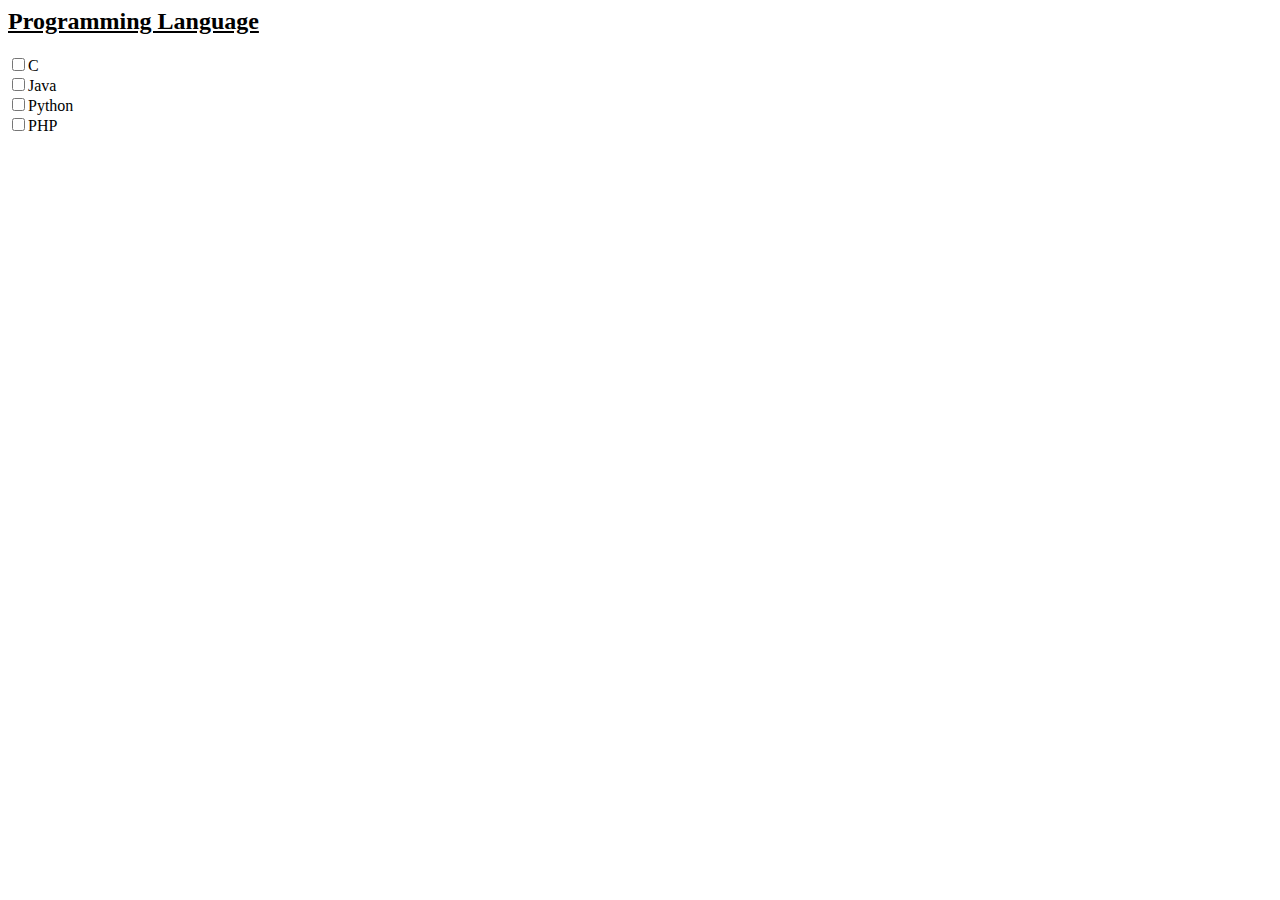
<file: checkbox.html>
<html>
<head>
<title>checkbox</title>
</head>
<body>
<form>
<h2><U>Programming Language</U></h2>
<input type="checkbox" name="program" value="C">C<br>
<input type="checkbox" name="program" value="Java">Java<br>
<input type="checkbox" name="program" value="Python">Python<br>
<input type="checkbox" name="program" value="PHP">PHP<br>
</form>
</body>
</html>
</file>
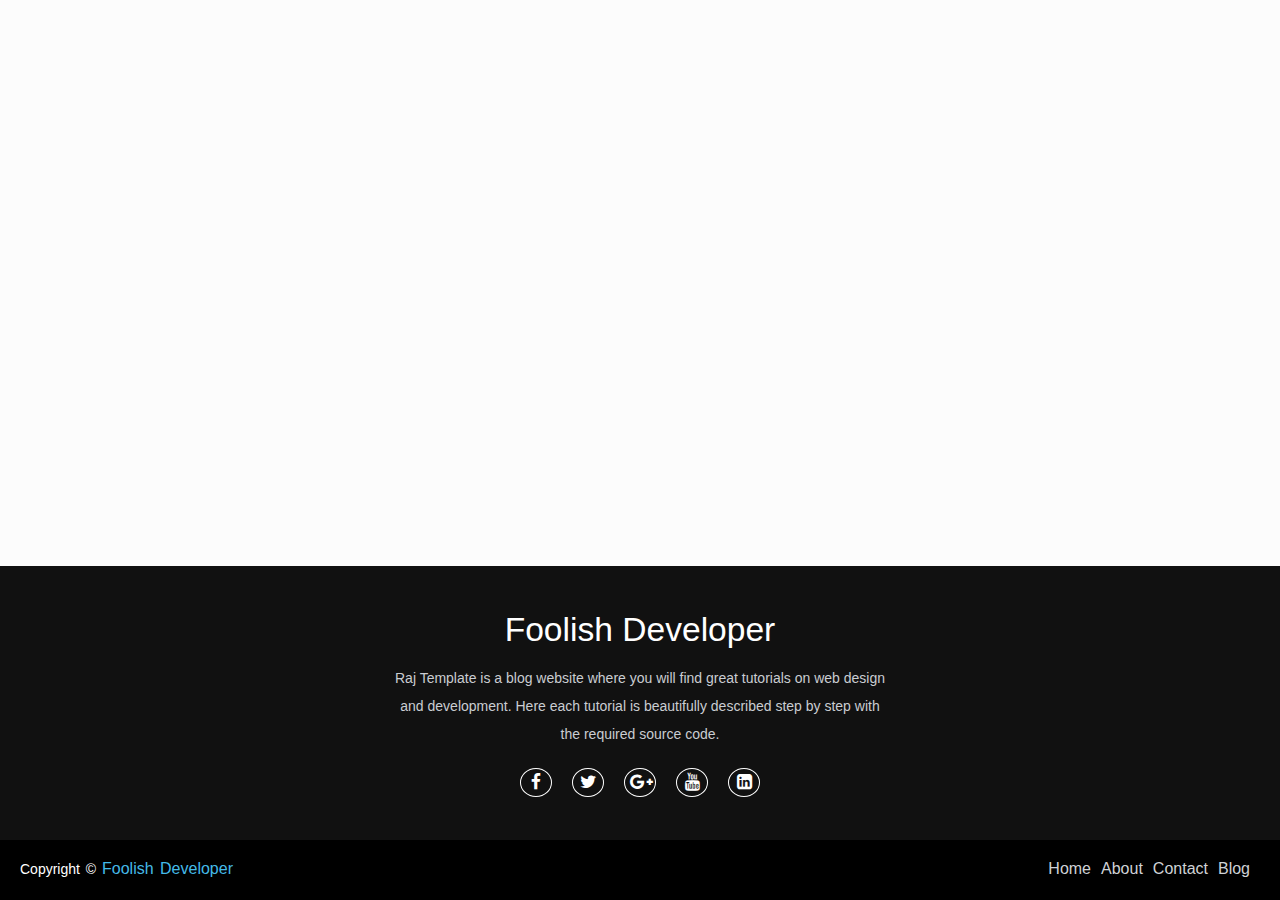
<file: footer.html>
<!DOCTYPE html>
<html lang="en">
<head>
    <meta charset="UTF-8">
    <meta name="viewport" content="width=device-width, initial-scale=1.0">
    <title>responsive footer design codepen</title>

    <link rel="stylesheet" href="https://stackpath.bootstrapcdn.com/font-awesome/4.7.0/css/font-awesome.min.css">
    <style media="screen">
      *{
    margin: 0;
    padding: 0;
    box-sizing: border-box;
}
body{
    background: #fcfcfc;
    font-family: sans-serif;
}
footer{
    position: absolute;
    bottom: 0;
    left: 0;
    right: 0;
    background: #111;
    height: auto;
    width: 100vw;

    padding-top: 40px;
    color: #fff;
}
.footer-content{
    display: flex;
    align-items: center;
    justify-content: center;
    flex-direction: column;
    text-align: center;
}
.footer-content h3{
    font-size: 2.1rem;
    font-weight: 500;
    text-transform: capitalize;
    line-height: 3rem;
}
.footer-content p{
    max-width: 500px;
    margin: 10px auto;
    line-height: 28px;
    font-size: 14px;
    color: #cacdd2;
}
.socials{
    list-style: none;
    display: flex;
    align-items: center;
    justify-content: center;
    margin: 1rem 0 3rem 0;
}
.socials li{
    margin: 0 10px;
}
.socials a{
    text-decoration: none;
    color: #fff;
    border: 1.1px solid white;
    padding: 5px;

    border-radius: 50%;

}
.socials a i{
    font-size: 1.1rem;
    width: 20px;


    transition: color .4s ease;

}
.socials a:hover i{
    color: aqua;
}

.footer-bottom{
    background: #000;
    width: 100vw;
    padding: 20px;
padding-bottom: 40px;
    text-align: center;
}
.footer-bottom p{
float: left;
    font-size: 14px;
    word-spacing: 2px;
    text-transform: capitalize;
}
.footer-bottom p a{
  color:#44bae8;
  font-size: 16px;
  text-decoration: none;
}
.footer-bottom span{
    text-transform: uppercase;
    opacity: .4;
    font-weight: 200;
}
.footer-menu{
  float: right;

}
.footer-menu ul{
  display: flex;
}
.footer-menu ul li{
padding-right: 10px;
display: block;
}
.footer-menu ul li a{
  color: #cfd2d6;
  text-decoration: none;
}
.footer-menu ul li a:hover{
  color: #27bcda;
}

@media (max-width:500px) {
.footer-menu ul{
  display: flex;
  margin-top: 10px;
  margin-bottom: 20px;
}
}
    </style>
</head>
<body>
    <footer>
        <div class="footer-content">
            <h3>Foolish Developer</h3>
            <p>Raj Template is a blog website where you will find great tutorials on web design and development. Here each tutorial is beautifully described step by step with the required source code.</p>
            <ul class="socials">
                <li><a href="#"><i class="fa fa-facebook"></i></a></li>
                <li><a href="#"><i class="fa fa-twitter"></i></a></li>
                <li><a href="#"><i class="fa fa-google-plus"></i></a></li>
                <li><a href="#"><i class="fa fa-youtube"></i></a></li>
                <li><a href="#"><i class="fa fa-linkedin-square"></i></a></li>
            </ul>
        </div>
        <div class="footer-bottom">
            <p>copyright &copy; <a href="#">Foolish Developer</a>  </p>
                    <div class="footer-menu">
                      <ul class="f-menu">
                        <li><a href="">Home</a></li>
                        <li><a href="">About</a></li>
                        <li><a href="">Contact</a></li>
                        <li><a href="">Blog</a></li>
                      </ul>
                    </div>
        </div>

    </footer>
</body>
</html>
</file>
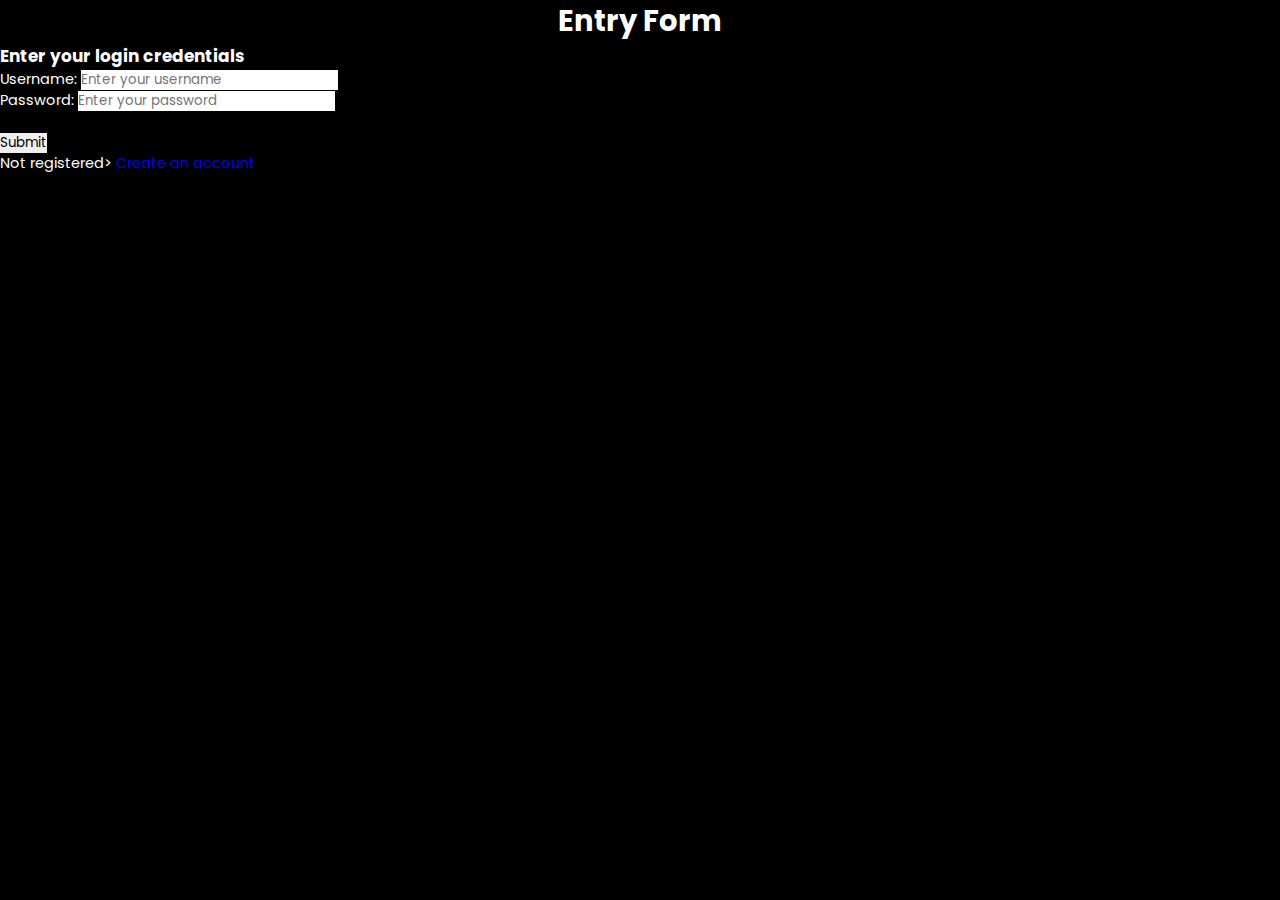
<file: Form.html>
<!DOCTYPE html>
<html>
<head>
<title>HTML Login Form</title>
<link rel="stylesheet" href="style.css">
</head>
<body>
<div class="main">
<h1 align="center"><U>Entry Form</U></h1>
<h3>Enter your login credentials</h3>
<form action="first">
       Username:
</label>
<input type="text" id="first" name="first" placeholder="Enter your username">
<label for="password">
<br>
       Password:
</label>
<input type="passsword" id="password" name="password" placeholder="Enter your password">
<div class="wrap">
<br>
<button type="submit" onclick="solve()">
     Submit
</button>
</div>
</form>
<p>Not registered>
<a href="registration.html"
style="text-decoration:none;">
 Create an account
</a>
</p>
</div>
</body>
</html>
</file>
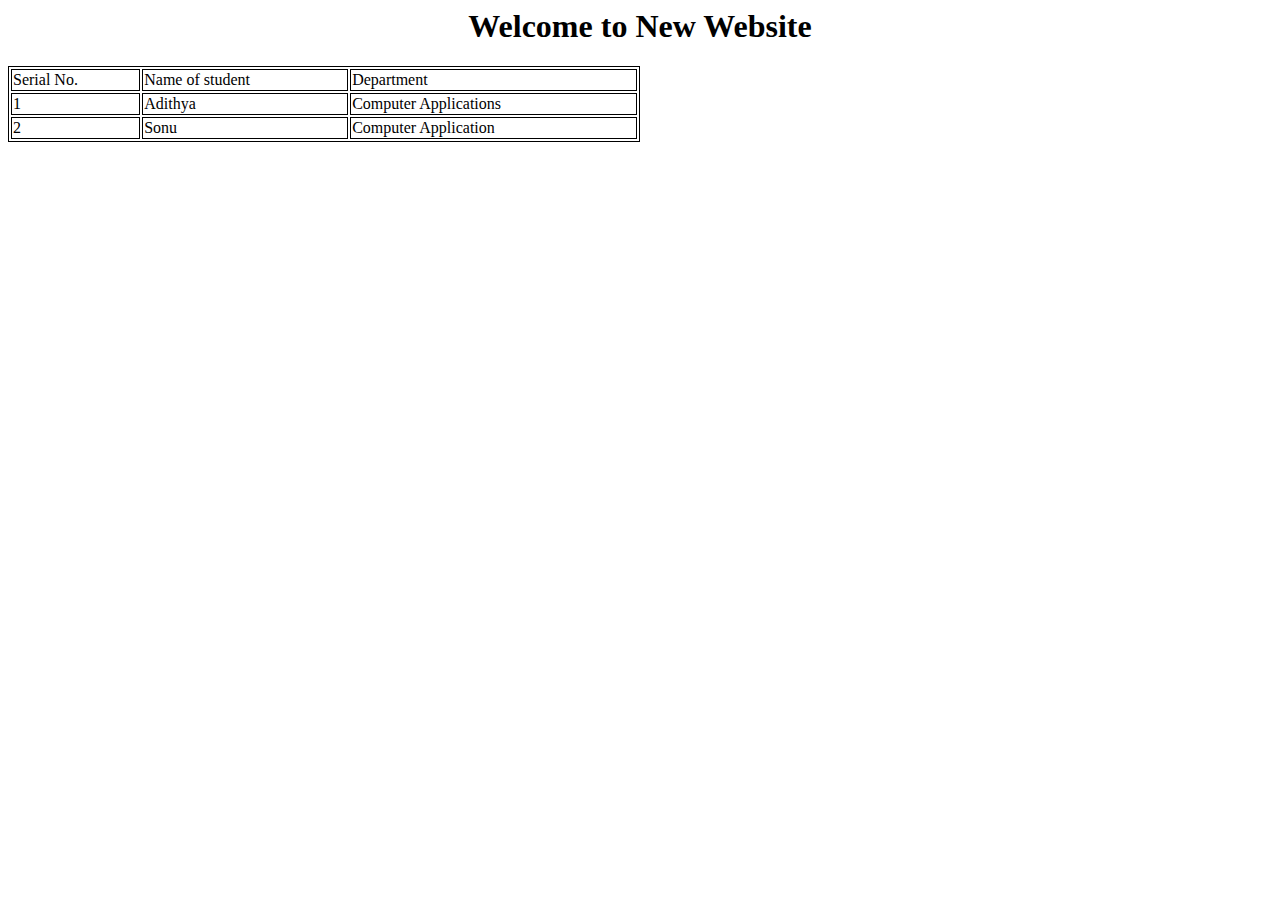
<file: index2.html>
<!DOCTYPE htmal>
<html>
<style>
table, th, td{
   border:1px solid black;
}
</style>
<head>
<title>WEB DESIGN</title>
</head>
<body>
     <form action="/index1.html" method="get">
     <h1 align="center">Welcome to New Website</h1>
     <p align="center"><UStudent Details</U></p>
     <table style="width:50%">
   <tr>
     <td>Serial No.</td>
     <td>Name of student</td>
     <td>Department</td>
   </tr>
   <tr>
     <td>1</td>
     <td>Adithya</td>
     <td>Computer Applications</td>
   </tr>
   <tr>
     <td>2</td>
     <td>Sonu</td>
     <td>Computer Application</td>
   </tr>
</table>
 </form>
</body>
</html>
</file>
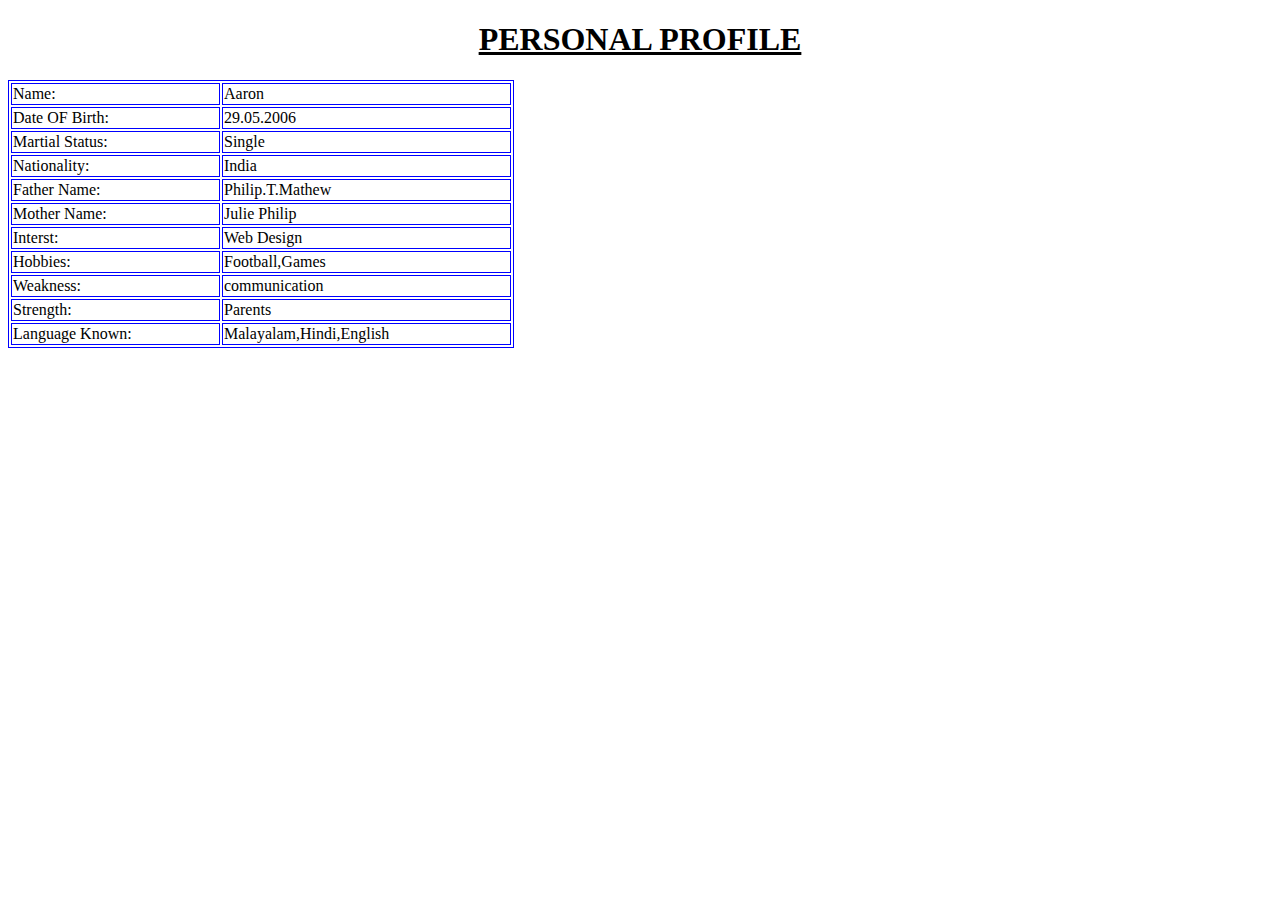
<file: index3.html>
<!DOCTYPE html>
<html>
<style>
table, th, td{
   border:1px solid Blue;
}
</style>
<head>
<title>WEB DESIGN</title>
</head>
<body>
     <form action="/index3.html" method="get">
     <h1 align="center"><U>PERSONAL PROFILE</U></h1>
     <table style="width:40%">
    <tr>
     <td>Name:</td>
     <td>Aaron</td>
     </tr>
    <tr>
     <td>Date OF Birth:</td>
     <td>29.05.2006</td>
     </tr>
    <tr>
     <td>Martial Status:</td>
     <td>Single</td>
     </tr>
      <tr>
     <td>Nationality:</td>
     <td>India</td>
     </tr>
    <tr>
     <td>Father Name:</td>
     <td>Philip.T.Mathew</td>
     </tr>
    <tr>
     <td>Mother Name:</td>
     <td>Julie Philip</td>
     </tr>
    <tr>
     <td>Interst:</td>
     <td>Web Design</td>
     </tr>
      <tr>
     <td>Hobbies:</td>
     <td>Football,Games</td>
     </tr>
     <tr>
     <td>Weakness:</td>
     <td>communication</td>
     </tr>
    <tr>
     <td>Strength:</td>
     <td>Parents</td>
     </tr>
    <tr>
     <td>Language Known:</td>
     <td>Malayalam,Hindi,English</td>
     </tr>
</table>
</form>
</body>
</html>
</file>
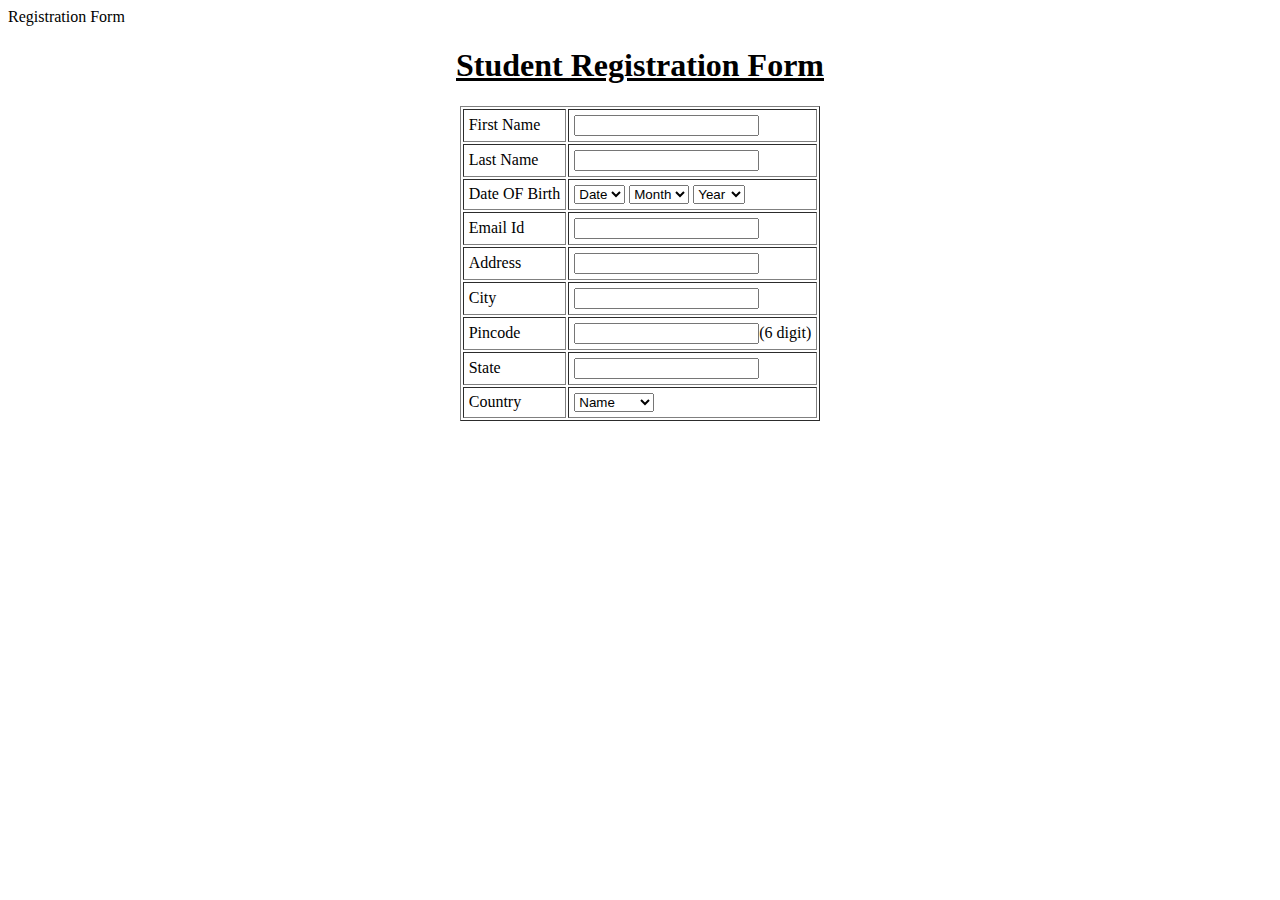
<file: RegistrationForm.html>
<html>
<head>
<titile>Registration Form</titile>
</head>
<body>
<center><h1><U>Student Registration Form</U></h1>
<form name="stdregform" method="get">
<table border="1" cellpadding="5">
<tr>
<td>First Name </td>
<td><input type="text" name="First Name" maxlength="30"</td>
</tr>
<tr>
<td>Last Name</td>
<td><input type="text" name"Last Name" maxlength="30"</td>
</tr>
<tr>
<td>Date OF Birth</td>
<td><select>
<option>Date</option>
<option>1</option>
<option>2</option>
<option>3</option>
<option>4</option>
<option>5</option>
<option>6</option>
<option>7</option>
<option>8</option>
<option>9</option>
<option>10</option>
<option>11</option>
<option>12</option>
<option>13</option>
<option>14</option>
<option>15</option>
<option>16</option>
<option>17</option>
<option>18</option>
<option>19</option>
<option>20</option>
<option>21</option>
<option>22</option>
<option>23</option>
<option>24</option>
<option>25</option>
<option>26</option>
<option>27</option>
<option>28</option>
<option>29</option>
<option>30</option>
<option>31</option>
</select>
<select>
<option>Month</option>
<option>Jan</option>
<option>Feb</option>
<option>March</option>
<option>April</option>
<option>May</option>
<option>June</option>
<option>July</option>
<option>Aug</option>
<option>Sep</option>
<option>Oct</option>
<option>Nov</option>
<option>Dec</option>
</select>
<select>
<option>Year</option>
<option>2000</option>
<option>2001</option>
<option>2002</option>
<option>2004</option>
<option>2005</option>
<option>2006</option>
<option>2007</option>
<option>2008</option>
<option>2009</option>
<option>2010</option>
<option>2011</option>
<option>2012</option>
<option>2013</option>
<option>2014</option>
<option>2015</option>
<option>2016</option>
</selected>
</tr>
<tr>
<td>Email Id</td>
<td><input type="text" name"Email Id" maxlength="30"</td>
</tr>
<td>Address</td>
<td><input type="text" name"Address" maxlength="30"</td>
</tr>
<td>City</td>
<td><input type="text" name"City" maxlength="30"</td>
</tr>
<td>Pincode</td>
<td><input type="pincode" name"pincode" maxlength="6"</td>(6 digit)
</tr>
<td>State</td>
<td><input type="text" name"State" maxlength="15"</td>
</tr>
<td>Country</td>
<td><select>
<option>Name</option>
<option>India</option>
<option>China</option>
<option>pakisthan</option>
<option>Japan</option>
<option>Egypt</option>
</tr>






</body>
</html>
</file>
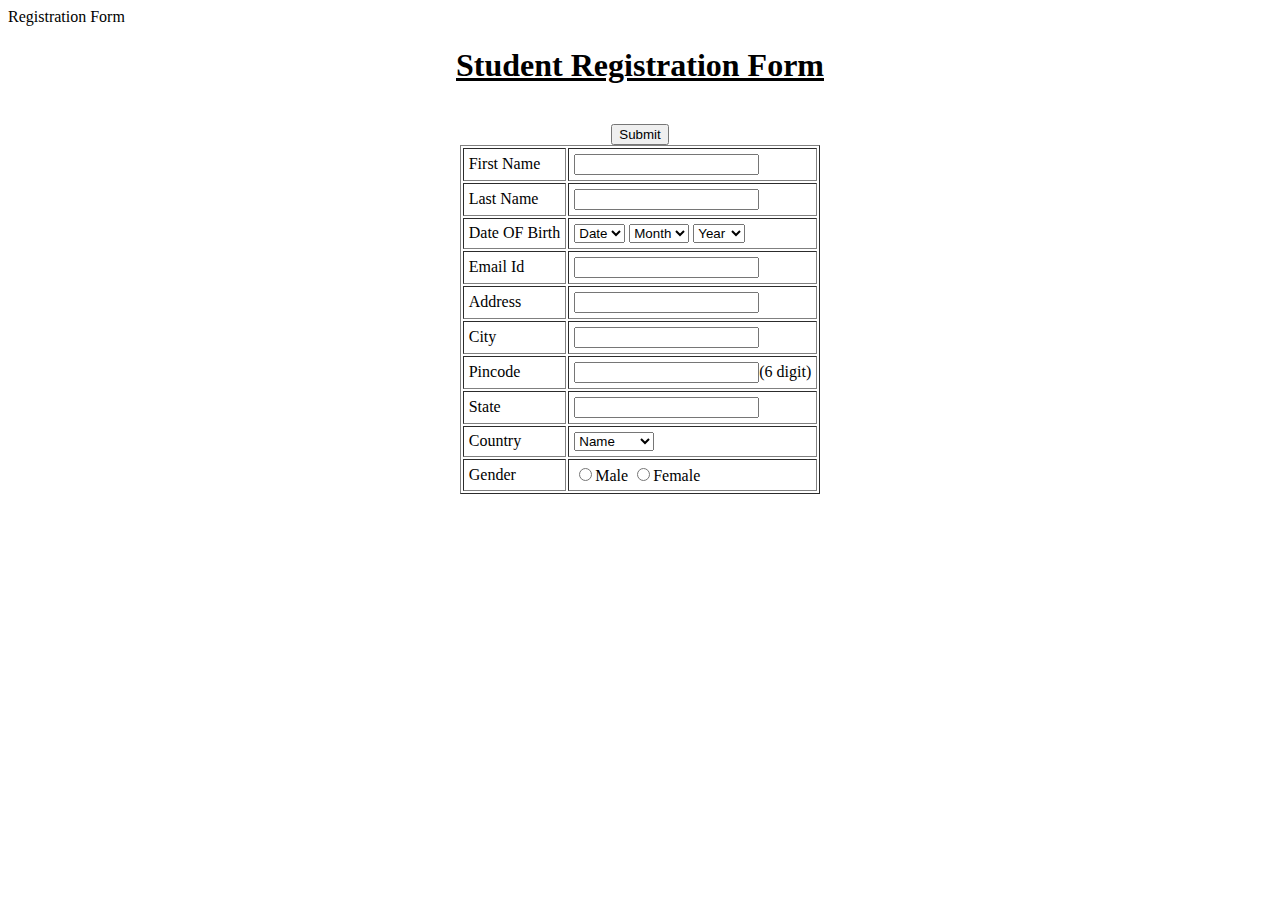
<file: registrationForm.html>
<html>
<head>
<titile>Registration Form</titile>
</head>
<body>
<center><h1><U>Student Registration Form</U></h1>
<form name="stdregform" method="get">
<table border="1" cellpadding="5">
<tr>
<td>First Name </td>
<td><input type="text" name="First Name" maxlength="30"</td>
</tr>
<tr>
<td>Last Name</td>
<td><input type="text" name"Last Name" maxlength="30"</td>
</tr>
<tr>
<td>Date OF Birth</td>
<td><select>
<option>Date</option>
<option>1</option>
<option>2</option>
<option>3</option>
<option>4</option>
<option>5</option>
<option>6</option>
<option>7</option>
<option>8</option>
<option>9</option>
<option>10</option>
<option>11</option>
<option>12</option>
<option>13</option>
<option>14</option>
<option>15</option>
<option>16</option>
<option>17</option>
<option>18</option>
<option>19</option>
<option>20</option>
<option>21</option>
<option>22</option>
<option>23</option>
<option>24</option>
<option>25</option>
<option>26</option>
<option>27</option>
<option>28</option>
<option>29</option>
<option>30</option>
<option>31</option>
</select>
<select>
<option>Month</option>
<option>Jan</option>
<option>Feb</option>
<option>March</option>
<option>April</option>
<option>May</option>
<option>June</option>
<option>July</option>
<option>Aug</option>
<option>Sep</option>
<option>Oct</option>
<option>Nov</option>
<option>Dec</option>
</select>
<select>
<option>Year</option>
<option>2000</option>
<option>2001</option>
<option>2002</option>
<option>2004</option>
<option>2005</option>
<option>2006</option>
<option>2007</option>
<option>2008</option>
<option>2009</option>
<option>2010</option>
<option>2011</option>
<option>2012</option>
<option>2013</option>
<option>2014</option>
<option>2015</option>
<option>2016</option>
</selected>
</tr>
<tr>
<td>Email Id</td>
<td><input type="text" name"Email Id" maxlength="30"</td>
</tr>
<td>Address</td>
<td><input type="text" name"Address" maxlength="30"</td>
</tr>
<td>City</td>
<td><input type="text" name"City" maxlength="30"</td>
</tr>
<td>Pincode</td>
<td><input type="pincode" name"pincode" maxlength="6"</td>(6 digit)
</tr>
<td>State</td>
<td><input type="text" name"State" maxlength="15"</td>
</tr>
<td>Country</td>
<td><select>
<option>Name</option>
<option>India</option>
<option>China</option>
<option>pakisthan</option>
<option>Japan</option>
<option>Egypt</option>
</tr>
<tr>
<td>Gender</td>
<td><input type="radio" name="Gender" value="Male">Male
<input type="radio" name="Gender" value="Female">Female</td>
</tr>
<form
<div class="wrap">
<br>
<button type="submit" onclick="solve()">
     Submit
</button>
</div>
</form>
</body>
</html>
</file>
<file: style.css>
@import url('https://fonts.googleapis.com/css2?family=Poppins:wght@100;200;300;400;500;600&display=swap');


*{
    margin: 0;
    padding: 0;
    box-sizing: border-box;
    text-decoration: none;
    border: none;
    outline: none;
    font-family: 'Poppins', sans-serif;
}

html{
    font-size: 90.5%;
}

body{
    width: 100%;
    height: 100vh;
    overflow-x: hidden;
    background-color: black;
    color: white;
}

header{
    margin-top: 20px;
    position: fixed;
    top: 0;
    left: 0;
    width: 100%;
    padding: 1rem 9%;
    background-color: transparent;
    filter: drop-shadow(10px);
    display: flex;
    justify-content: space-between;
    align-items: center;
    z-index: 100;
}

.logo{
    font-size: 3rem;
    color: #b74b4b;
    font-weight: 800;
    cursor: pointer;
    transition: 0.5s ease;
}

.logo:hover{
    transform: scale(1.1);
}

nav a{
    font-size: 1.8rem;
    color: white;
    margin-left: 4rem;
    font-weight: 500;
    transition: 0.3s ease;
    border-bottom: 3px solid transparent;
}

nav a:hover,
nav a.active{
    color: #b74b4b;
    border-bottom: 3px solid #b74b4b;
}

@media(max-width:995px){
    nav{
        position: absolute;
        display: none;
        top: 0;
        right: 0;
        width: 40%;
        border-left: 3px solid #b74b4b;
        border-bottom: 3px solid #b74b4b;
        border-bottom-left-radius: 2rem;
        padding: 1rem solid;
        background-color: #161616;
        border-top: 0.1rem solid rgba(0,0,0,0.1);
    }

    nav.active{
        display: block;
    }

    nav a{
        display: block;
        font-size: 2rem;
        margin: 3rem 0;
    }

    nav a:hover,
    nav a.active{
        padding: 1rem;
        border-radius: 0.5rem;
        border-bottom: 0.5rem solid #b74b4b;
    }
}

section{
    min-height: 100vh;
    padding: 5rem 9% 5rem;
}

.home{
    display: flex;
    justify-content: right;
    align-items: left;
    gap: 8rem;
    background-color: black;
}

.home .home-content h1{
    font-size: 6rem;
    font-weight: 700;
    line-height: 1.3;
}

span{
    color: #b74b4b;
}

.home-content h3{
    font-size: 4rem;
    margin-bottom: 1rem;
    font-weight: 700;
}

.home-content p{
    font-size: 1.6rem;
}

.home-img{
    border-radius: 50%;
}

.home-img img{
    position: relative;
    width: 32vw;
    border-radius: 50%;
    box-shadow: 0 0 25px solid #b74b4b;
    cursor: pointer;
    transition: 0.2s linear;
}

.home-img img:hover{
    font-size: 1.8rem;
    font-weight: 500;
}

.social-icons a{
    display: inline-flex;
    justify-content: right;
    align-items: right;
    width: 4rem;
    height: 4rem;
    background-color: transparent;
    border: 0.2rem solid #b74b4b;
    font-size: 2rem;
    border-radius: 50%;
    margin: 3rem 1.5rem 3rem 0;
    transition: 0.3s ease;
    color: #b74b4b;
}

.social-icons a:hover{
    color: black;
    transform: scale(1.3) translateY(-5px);
    background-color: #b74b4b;
    box-shadow: 0  0 25px #b74b4b;
}

.btn{
    display: inline-block;
    padding: 1rem 2.8rem;
    background-color: black;
    border-radius: 4rem;
    font-size: 1.6rem;
    color: #b74b4b;
    letter-spacing: 0.3rem;
    font-weight: 600;
    border: 2px solid #b74b4b;
    transition: 0.3s ease;
    cursor: pointer;
}

.btn:hover{
    transform: scale3d(1.03);
    background-color: #b74b4b;
    color: black;
    box-shadow: 0 0 25px #b74b4b;
}

.typing-text{
    font-size: 34px;
    font-weight: 600;
    min-width: 280px;
}

.typing-text span{
    position: relative;
}

.typing-text span::before{
    content: "software Developer";
    color: #b74b4b;
    animation: words 20s infinite;
}

.typing-text span::after{
    content: "";
    background-color: black;
    position: absolute;
    width: calc(100% + 8px);
    height: 100%;
    border-left: 3px solid black;
    right: -8;
    animation: cursor 0.6s infinite;
}

/* Portfolio Section */
.portfolio {
    padding: 50px 0;
    text-align: center;
}

.portfolio-header {
    margin-bottom: 20px;
}

.portfolio-header h2 {
    font-size: 2.5rem;
    font-weight: bold;
}

.portfolio-nav {
    margin: 20px 0;
}

.portfolio-nav button {
    background-color: #0f0000;
    border: 1px solid #ece6e6;
    padding: 10px 15px;
    margin: 0 5px;
    font-size: 1rem;
    transition: background-color 0.3s, color 0.3s;
}

.portfolio-nav button.active,
.portfolio-nav button:hover {
    background-color: #140101;
    color: rgb(15, 1, 1);
}

.portfolio-gallery {
    display: grid;
    grid-template-columns: repeat(3, 1fr);
    gap: 20px;
}

.portfolio-item img {
    width: 15%;
    display: block;
    border-radius: 10px;
}




@media (max-width: 150px){
    .home{
        gap: 4rem;
    }
}

@media(max-width:150px){
    .home{
        flex-direction: column;
        margin: 5rem 4rem;
    }

    .home .home-content h3{
        font-size: 2.5rem;
    }

    .home-content h1{
        font-size: 5rem;
    }

    .home-img img{
        width: 70vw;
        margin-top: 4rem;
    }
    .interests {
        max-width: 1200px;
        margin: 40px auto;
        padding: 0 20px;
    }
    
    .interests h3 {
        font-size: 24px;
        margin-bottom: 20px;
        font-weight: bold;
    }
    
    .cards-container {
        display: flex;
        justify-content: space-between;
        gap: 20px;
    }
    
    .card {
        background-color: white;
        border: 1px solid #ddd;
        border-radius: 8px;
        box-shadow: 0 4px 8px rgba(0, 0, 0, 0.1);
        width: 23%;
        overflow: hidden;
        transition: transform 0.3s;
    }
    

}
</file>
